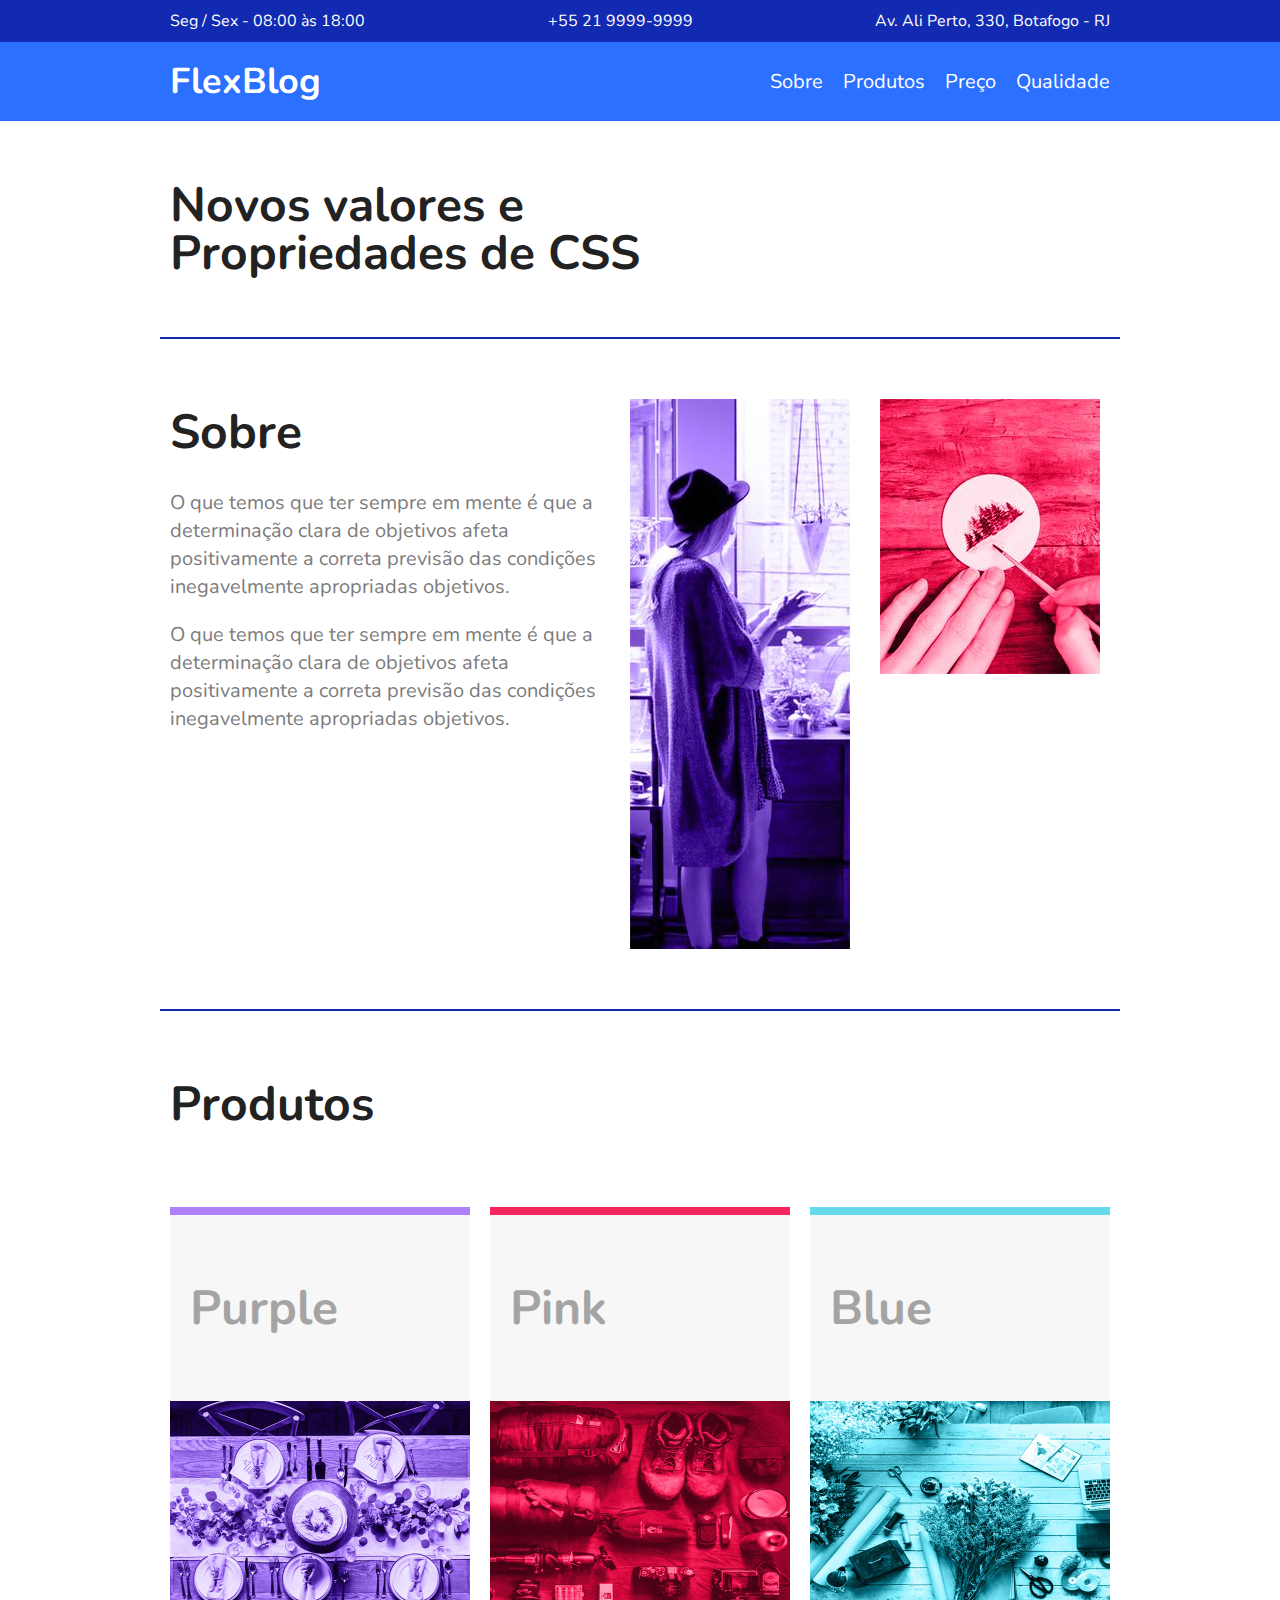
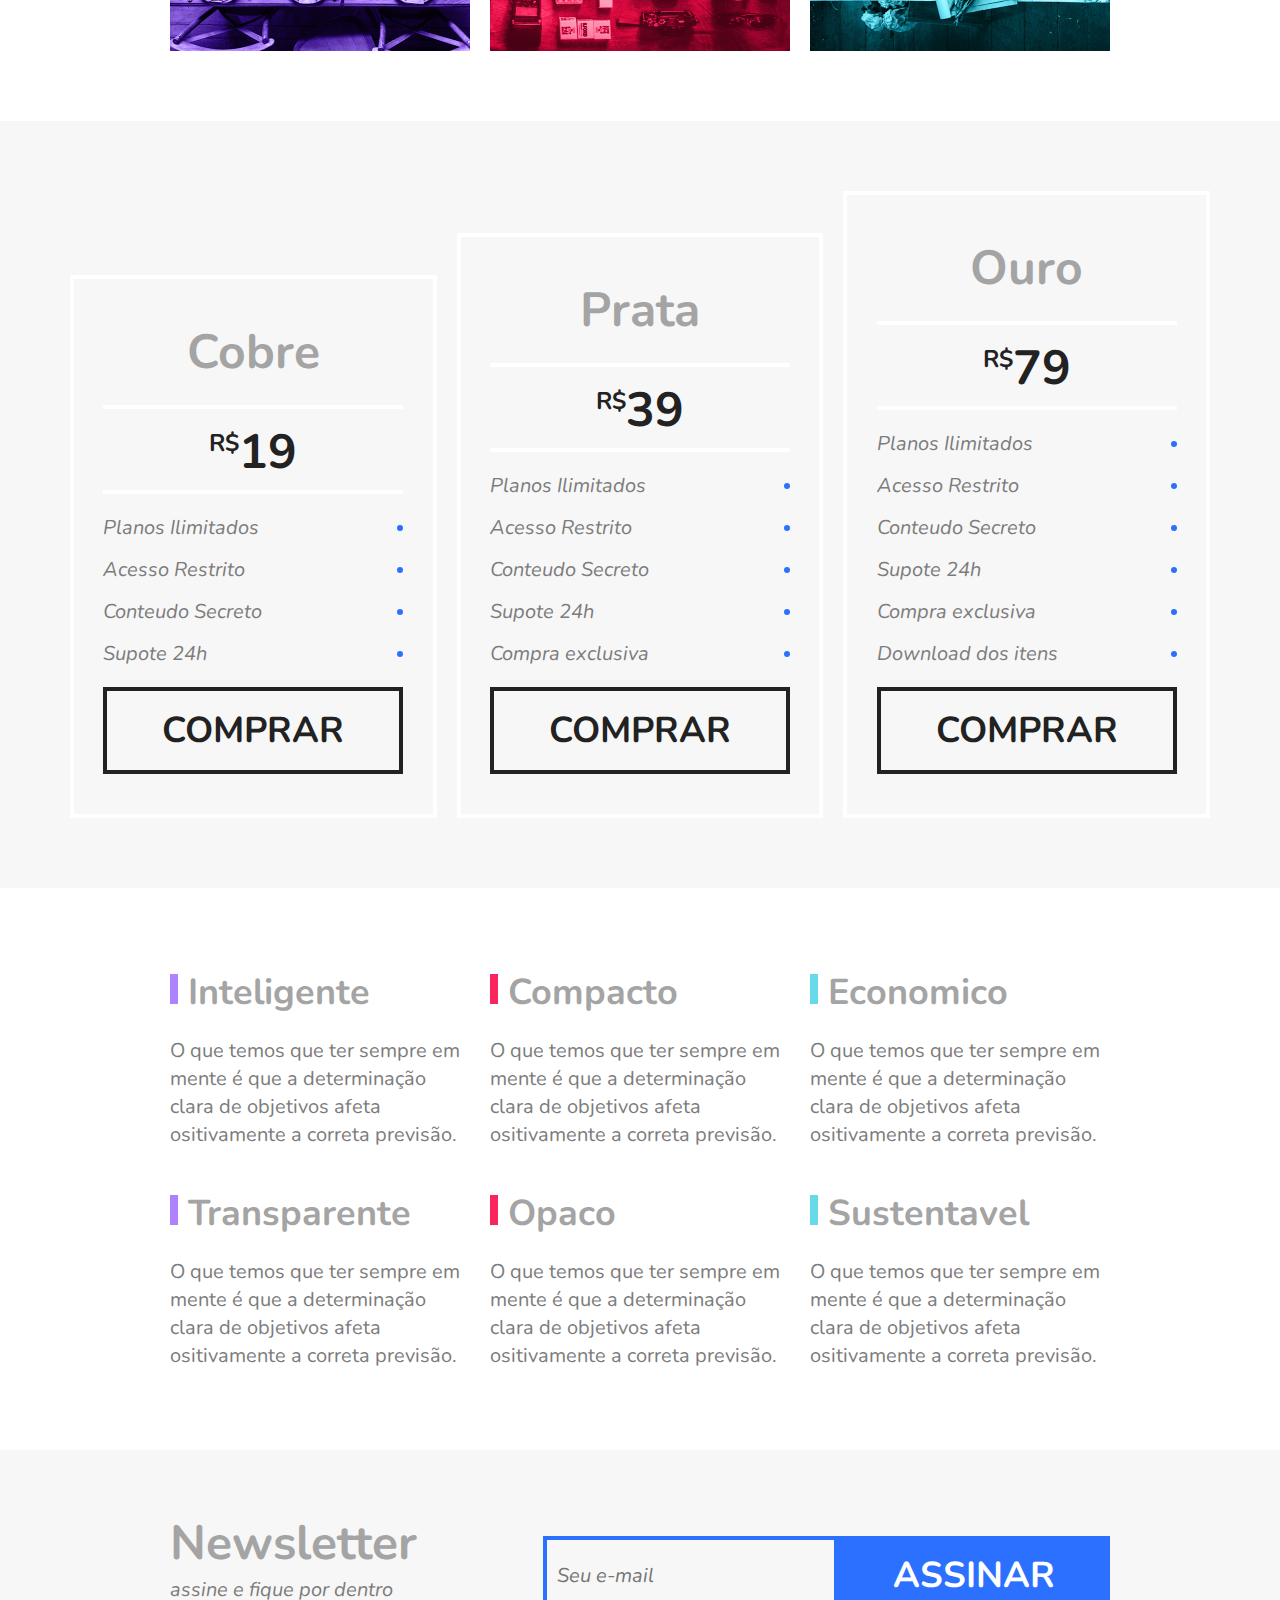
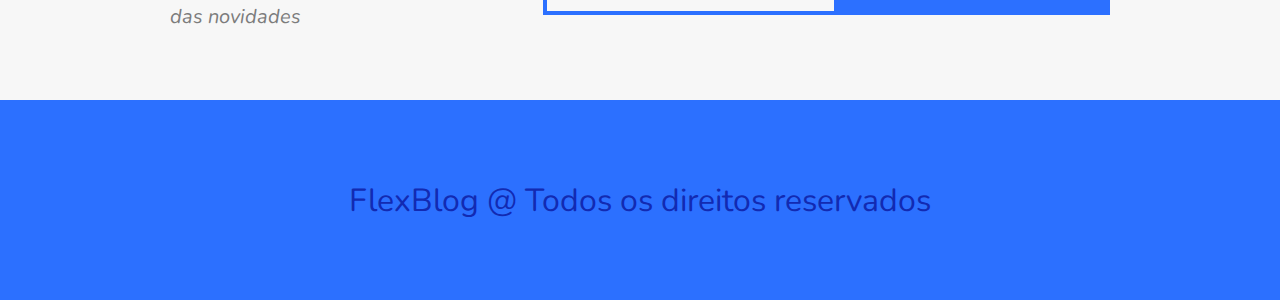
<file: index.html>
<!DOCTYPE html>
<html lang="pt-br">

<head>
  <meta charset="UTF-8">
  <meta http-equiv="X-UA-Compatible" content="IE=edge">
  <meta name="viewport" content="width=device-width, initial-scale=1.0">
  <title>FlexBlog - O blog flexivel</title>
  <link rel="preconnect" href="https://fonts.gstatic.com">
  <link href="https://fonts.googleapis.com/css2?family=Nunito:ital,wght@0,400;0,700;1,400&display=swap" rel="stylesheet">
  <link rel="stylesheet" href="style.css">
</head>

<body>
  <div class="superinfo-bg">
    <div class="superinfo">
      <p>Seg / Sex - 08:00 às 18:00</p>
      <a href="tel:+552199999999">+55 21 9999-9999</a>
      <p>Av. Ali Perto, 330, Botafogo - RJ</p>
    </div>
  </div>

  <header class="menu-bg">
    <div class="menu">
      <div class="menu-logo">
        <a href="#">FlexBlog</a>
      </div>
      <nav class="menu-nav">
        <ul>
          <li><a href="#sobre">Sobre</a></li>
          <li><a href="#produtos">Produtos</a></li>
          <li><a href="#preco">Preço</a></li>
          <li><a href="#qualidade">Qualidade</a></li>
        </ul>
      </nav>
    </div>
  </header>

  <h1 class="introducao">Novos valores e<br> Propriedades de CSS</h1>

  <section class="sobre" id="sobre">
    <div class="sobre-info">
      <h1>Sobre</h1>
      <p>O que temos que ter sempre em mente é que a determinação clara de objetivos afeta positivamente a correta previsão das condições inegavelmente apropriadas objetivos.</p>
      <p>O que temos que ter sempre em mente é que a determinação clara de objetivos afeta positivamente a correta previsão das condições inegavelmente apropriadas objetivos.</p>
    </div>
    <div class="sobre-img">
      <img src="img/sobre1.jpg" alt="">
    </div>
    <div class="sobre-img">
      <img src="img/sobre2.jpg" alt="">
    </div>
  </section>

  <section class="produtos" id="produtos">
    <h1>Produtos</h1>
    <div class="produtos-container">
      <div class="produtos-item purple">
        <h2>Purple</h2>
        <img src="img/produtos.teste1.jpg" alt="Produtos 1">
      </div>
      <div class="produtos-item pink">
        <h2>Pink</h2>
        <img src="img/produtos.teste2.jpg" alt="Produtos 2">
      </div>
      <div class="produtos-item blue">
        <h2>Blue</h2>
        <img src="img/produtos.teste3.jpg" alt="Produtos 3">
      </div>
    </div>
  </section>

  <section class="preco" id="preco">
    <div class="preco-item">
      <h2>Cobre</h2>
      <span><sup>R$</sup>19</span>
      <ul>
        <li>Planos Ilimitados</li>
        <li>Acesso Restrito</li>
        <li>Conteudo Secreto</li>
        <li>Supote 24h</li>
      </ul>
      <a href="#">Comprar</a>
    </div>

    <div class="preco-item">
      <h2>Prata</h2>
      <span><sup>R$</sup>39</span>
      <ul>
        <li>Planos Ilimitados</li>
        <li>Acesso Restrito</li>
        <li>Conteudo Secreto</li>
        <li>Supote 24h</li>
        <li>Compra exclusiva</li>
      </ul>
      <a href="#">Comprar</a>
    </div>

    <div class="preco-item">
      <h2>Ouro</h2>
      <span><sup>R$</sup>79</span>
      <ul>
        <li>Planos Ilimitados</li>
        <li>Acesso Restrito</li>
        <li>Conteudo Secreto</li>
        <li>Supote 24h</li>
        <li>Compra exclusiva</li>
        <li>Download dos itens</li>
      </ul>
      <a href="#">Comprar</a>
    </div>
  </section>

  <section class="qualidade" id="qualidade">
    <div class="qualidade-item">
      <h2>Inteligente</h2>
      <p>O que temos que ter sempre em mente é que a determinação clara de objetivos afeta ositivamente a correta previsão. </p>
    </div>

    <div class="qualidade-item">
      <h2>Compacto</h2>
      <p>O que temos que ter sempre em mente é que a determinação clara de objetivos afeta ositivamente a correta previsão. </p>
    </div>

    <div class="qualidade-item">
      <h2>Economico</h2>
      <p>O que temos que ter sempre em mente é que a determinação clara de objetivos afeta ositivamente a correta previsão. </p>
    </div>

    <div class="qualidade-item">
      <h2>Transparente</h2>
      <p>O que temos que ter sempre em mente é que a determinação clara de objetivos afeta ositivamente a correta previsão. </p>
    </div>

    <div class="qualidade-item">
      <h2>Opaco</h2>
      <p>O que temos que ter sempre em mente é que a determinação clara de objetivos afeta ositivamente a correta previsão. </p>
    </div>

    <div class="qualidade-item">
      <h2>Sustentavel</h2>
      <p>O que temos que ter sempre em mente é que a determinação clara de objetivos afeta ositivamente a correta previsão. </p>
    </div>
  </section>

  <section class="newsletter" id="newsletter">
    
    <div class="newsletter-info">
      <h1>Newsletter</h1>
      <p>assine e fique por dentro das novidades</p>
    </div>
    
    <form action="" class="newsletter-form">
      <input type="text" placeholder="Seu e-mail">
      <button type="submit">Assinar</button>
    </form>
  </section>

  <footer class="footer">
    <p>FlexBlog @ Todos os direitos reservados</p>
  </footer>

</body>

</html>
</file>
<file: style.css>
body,
h1,
h2,
p,
ul,
li,
a {
  margin: 0px;
  padding: 0px;
}

body {
  font-family: "Nunito", Arial, Helvetica, sans-serif;
  color: #222222;
}

ul {
  list-style: none;
}

a {
  text-decoration: none;
}

img {
  display: block;
  max-width: 100%;
}

* {
  box-sizing: border-box;
}

/*Superinfo*/

.superinfo-bg {
  background: #122ab2;
  color: white;
}

.superinfo {
  max-width: 960px;
  margin: 0 auto;
  display: flex;
  justify-content: space-between;
  flex-wrap: wrap;
  padding-top: 10px;
}

.superinfo p,
.superinfo a {
  margin: 0 10px 10px 10px;
}

.superinfo a {
  color: white;
}

/*Menu*/

.menu-bg {
  background: #2c70ff;
}

.menu {
  max-width: 960px;
  margin: 0 auto;
  padding: 15px 0;
  display: flex;
  flex-wrap: wrap;
  justify-content: space-between;
  align-items: center;
}

.menu a {
  color: white;
}

.menu-logo a {
  font-size: 2.25em;
  font-weight: bold;
  margin: 0 10px;
}

.menu-nav ul {
  display: flex;
  flex-wrap: wrap;
}

.menu-nav a {
  font-size: 1.25em;
  display: block;
  padding: 0 10px;
}

.menu-nav a:hover {
  color: #122ab2;
}

/*Introducao*/

.introducao {
  font-size: 3em;
  line-height: 1;
  max-width: 960px;
  margin: 0 auto;
  padding: 60px 10px;
}

/*Sobre*/

.sobre {
  border-top: 2px solid #122ab2;
  border-bottom: 2px solid #122ab2;
  max-width: 960px;
  margin: 0 auto;
  padding: 60px 0;
  display: flex;
  flex-wrap: wrap;
}

.sobre-info {
  flex: 2 1 300px;
  margin: 0 10px;
}

.sobre-info h1 {
  font-size: 3em;
  margin-bottom: 0.5em;
}

.sobre-info p {
  font-size: 1.25em;
  line-height: 1.4;
  margin-bottom: 1em;
  color: #7c7c7c;
}

.sobre-img {
  flex: 1 1 160px;
  margin: 0 10px;
}

/*Produtos*/

.produtos {
  max-width: 960px;
  margin: 60px auto;
}

.produtos h1 {
  font-size: 3em;
  margin: 0 10px 60px 10px;
}

.produtos-container {
  display: flex;
  flex-wrap: nowrap;
  align-items: center;
  justify-content: center;
}

.produtos-item {
  flex: 1 1 175px;
  margin: 10px;
}

.produtos-item h2 {
  font-size: 3em;
  color: #a4a4a4;
  background: #f7f7f7;
  padding: 60px 20px;
}
.produtos-container .produtos-item:hover {
  margin-top: -60px !important;
  transition: all 0.9s;
}

.produtos-item:hover img {
  margin-top: 60px;
  transition: all 0.7s;
}

.purple {
  border-top: 8px solid #ae81ff;
}

.pink {
  border-top: 8px solid #f9265e;
}

.blue {
  border-top: 8px solid #66d9eb;
}

/*Preco*/

.preco {
  background: #f7f7f7;
  padding: 60px;
  display: flex;
  flex-wrap: wrap;
  align-items: flex-end;
}

.preco-item {
  flex: 1 1 260px;
  border: 4px solid white;
  padding: 20px;
  margin: 10px;
}

.preco-item h2 {
  font-size: 3em;
  color: #a4a4a4;
  text-align: center;
  margin-top: 20px;
}

.preco-item span {
  max-width: 300px;
  margin: 20px auto;
  display: block;
  font-size: 3em;
  text-align: center;
  font-weight: bold;
  padding: 10px 0 5px 0;
  border-top: 4px solid white;
  border-bottom: 4px solid white;
}

.preco-item sup {
  font-size: 1.5rem;
}

.preco-item ul {
  max-width: 300px;
  margin: 20px auto;
  font-size: 1.25em;
  font-style: italic;
  color: #7c7c7c;
}

.preco-item li {
  display: flex;
  justify-content: space-between;
  align-items: center;
  margin-bottom: 15px;
}

.preco-item li::after {
  content: "";
  display: block;
  width: 6px;
  height: 6px;
  background: #2c70ff;
  border-radius: 50%;
}

.preco-item a {
  max-width: 300px;
  display: block;
  margin: 20px auto;
  border: 4px solid;
  color: #222222;
  text-transform: uppercase;
  font-weight: bold;
  font-size: 2.25em;
  padding: 15px 0;
  text-align: center;
}

@media (max-width: 800px) {
  .preco {
    padding-left: 10px;
    padding-right: 10px;
  }
  .preco .preco-item:nth-child(3) {
    order: -2;
  }

  .preco .preco-item:nth-child(2) {
    order: -1;
  }
}

/*Qualidade*/

.qualidade {
  max-width: 960px;
  margin: 60px auto;
  display: flex;
  flex-wrap: wrap;
}

.qualidade-item {
  flex: 1 1 300px;
  margin: 20px 10px;
}

.qualidade-item h2 {
  font-size: 2.25em;
  color: #a4a4a4;
  margin-bottom: 20px;
}

.qualidade-item h2::before {
  content: "";
  display: inline-block;
  width: 8px;
  height: 30px;
  margin-right: 10px;
}

.qualidade-item:nth-of-type(3n + 1) h2::before {
  background: #ae81ff;
}

.qualidade-item:nth-of-type(3n + 2) h2::before {
  background: #f9265e;
}

.qualidade-item:nth-of-type(3n + 3) h2::before {
  background: #66d9eb;
}

.qualidade-item p {
  font-size: 1.25em;
  line-height: 1.4;
  color: #7c7c7c;
}

/*Newsletter*/

.newsletter {
  background: #f7f7f7;
  padding: 60px calc((100% - 960px) / 2);
  display: flex;
  flex-wrap: wrap;
}

.newsletter-info {
  flex: 1 1 200px;
  margin: 0 10px;
}

.newsletter-info h1 {
  font-size: 3em;
  color: #a4a4a4;
}

.newsletter-info p {
  font-size: 1.25em;
  font-style: italic;
  max-width: 230px;
  color: #7c7c7c;
  margin-bottom: 10px;
}

.newsletter-form {
  flex: 2 1 260px; /*FLEX BASIS SERIA UMA ESPECIA DE MIN WIDTH - 260px*/
  margin: 0 10px;
  align-self: center;
  display: flex;
  flex-wrap: wrap;
}

.newsletter-form input {
  flex: 3 1 260px;
  font-size: 1.25em;
  color: #7c7c7c;
  font-style: italic;
  font-family: "Nunito", Arial, Helvetica, sans-serif;
  border: 4px solid #2c70ff;
  background: transparent;
  padding: 15px 10px;
  margin: 0px;
  border-radius: 0px;
}

.newsletter-form button {
  flex: 1 1 260px;
  font-family: "Nunito", Arial, Helvetica, sans-serif;
  font-size: 2.25em;
  font-weight: bold;
  text-transform: uppercase;
  background: #2c70ff;
  color: white;
  margin: 0;
  cursor: pointer;
  border: 0px;
  padding: 15px 10px;
}

@media (max-width: 600px) {
  .newsletter-form button {
    font-size: 1.5em;
  }
}

/*Footer*/

.footer {
  display: flex;
  background: #2c70ff;
  height: 200px;
  align-items: center;
}

.footer p {
  flex: 1;
  text-align: center;
  font-size: 2em;
  color: #122ab2;
}
</file>
